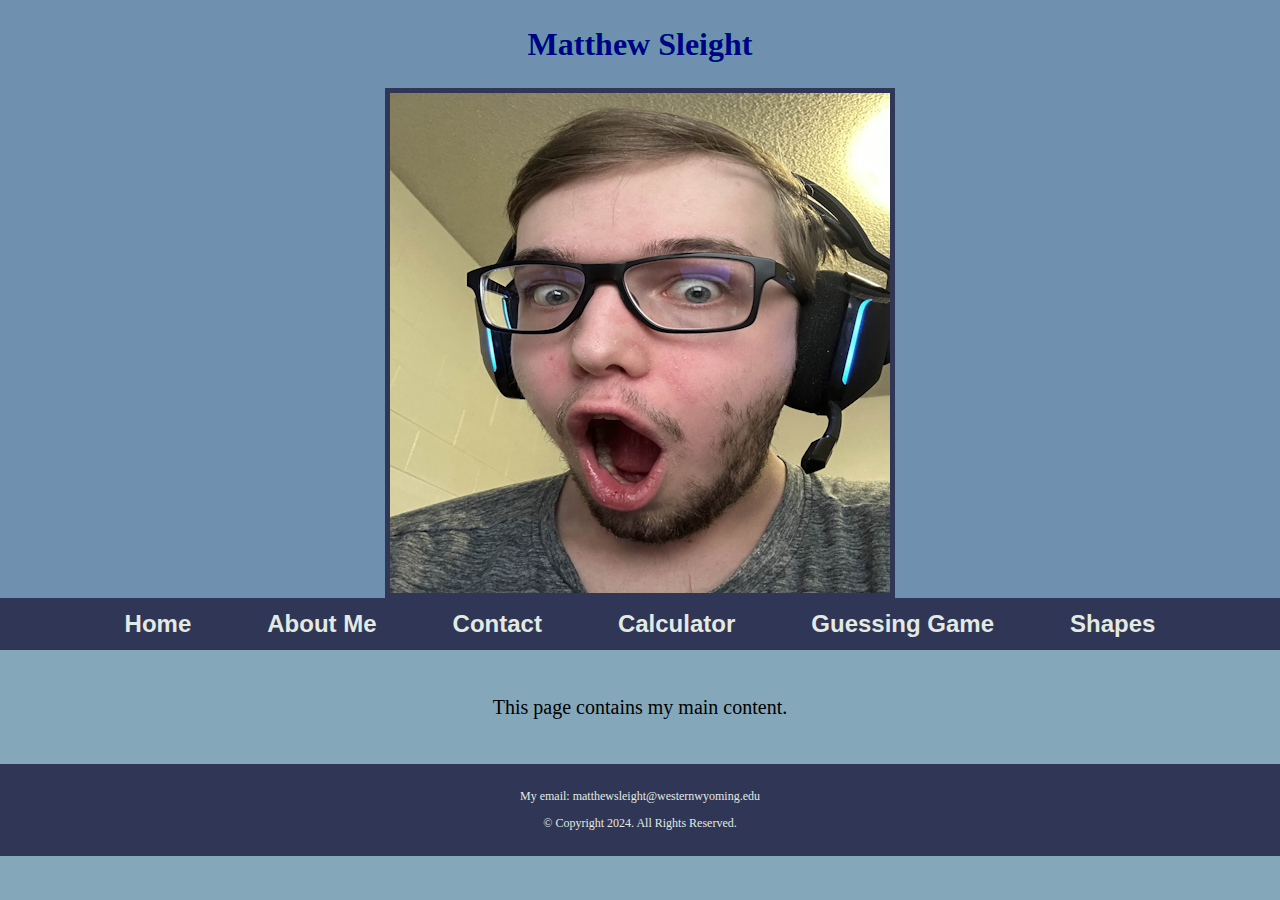
<file: myWebsite/index.html>
<!DOCTYPE html>

<!--
	Student Name: Matthew Sleight
	File Name: template.html
	Date: November 4, 2024
 -->

<html lang="en">
	<head>
		<title>Home Page</title>
		<meta charset="utf-8">
		<link rel="stylesheet" href="css/styles.css">
		<meta name="viewport" content="width=device-width, initial-scale=1.0">
		<link href="https://fonts.googleapis.com/css?family=Ultra&display=swap" rel="stylesheet">
	</head>

	<body>

		<!-- Use the header area for the website name or logo. The header contains static content. -->
		<header>
			<h1>Matthew Sleight</h1>
			<img src="./images/matthewimage.png" alt="Picture of Matthew Sleight" class="center" height="500" width="500">
		</header>

		<!-- Use the nav area to add hyperlinks to other pages within the website. It contains static content. -->
		<nav>
			<ul>
				<li><a href="index.html">Home</a></li>
				<li><a href="about.html">About Me</a></li>
				<li><a href="contact.html">Contact</a></li>
				<li><a href="calculator.html">Calculator</a></li>
				<li><a href="guessing.html">Guessing Game</a></li>
				<li><a href="shapes.html">Shapes</a></li>
			</ul>
		</nav>

		<!-- Use the main area to add the main content of the webpage -->
		<main>
			<p style="text-align: center;">This page contains my main content.</p>

		</main>

		<!-- Use the footer area to add static footer content, such as email and copyright info. -->
		<footer>
			<p>My email: 
				<a href="mailto:matthewsleight@westernwyoming.edu">matthewsleight@westernwyoming.edu</a>
			</p>
			<p>&copy; Copyright 2024. All Rights Reserved.</p>
		</footer>
	</body>
</html>
</file>
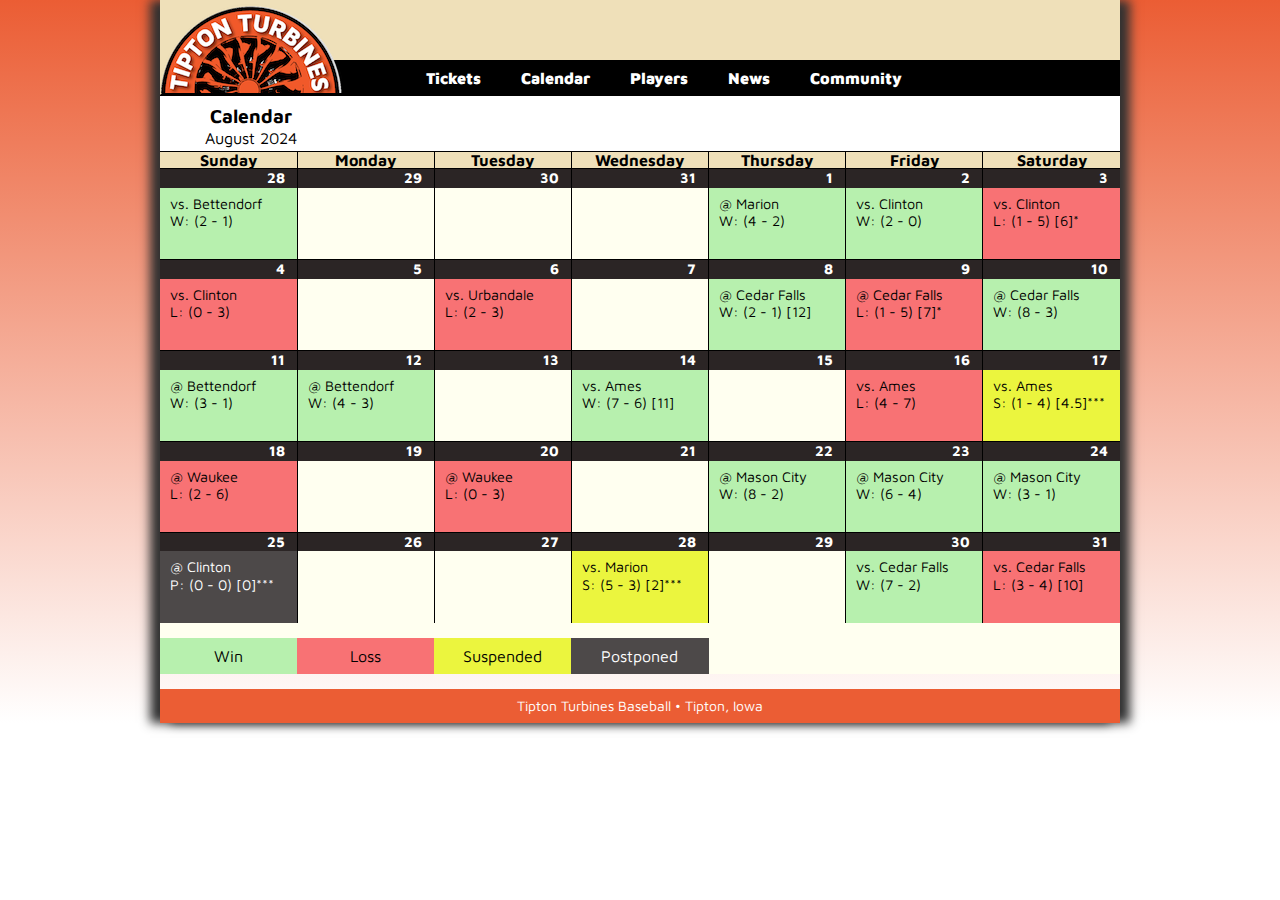
<file: m09/js03.html>
<!DOCTYPE html>
<!--
	Student Name: Matthew Sleight
	File Name: js03.html
	Date: October 21, 2024
-->
<html>
<head>
   <meta charset="utf-8" />
   <meta name="viewport" content="width=device-width,initial-scale=1.0">
   <title>Tipton Turbines - Calendar</title>
   <link rel="stylesheet" media="screen and (max-device-width: 999px)" href="tthand.css" />
   <link rel="stylesheet" media="screen and (min-device-width: 1000px)" href="turbines.css" />
   <link href="http://fonts.googleapis.com/css?family=Maven+Pro:400,700,900" rel="stylesheet" type="text/css">
   <script src="schedule.js" defer></script>
   <script src="js03.js" defer></script>
</head>

<body>
   <div id="container">
      <header>
         <h1>
            <img src="ttlogo.png" alt="Tipton Turbines" width="182" height="93" title="" />
         </h1>
      </header>
      <nav>
         <ul>
            <li><a href="#">Tickets</a></li>
            <li><a href="#">Calendar</a></li>
            <li><a href="#">Players</a></li>
            <li><a href="#">News</a></li>
            <li><a href="#">Community</a></li>
         </ul>
      </nav>
      <article>
         <h2>Calendar</h2>
         <table id="calendar">
            <caption>August 2024</caption>
            <thead>
               <tr>
                  <th></th>
                  <th></th>
                  <th></th>
                  <th></th>
                  <th></th>
                  <th></th>
                  <th></th>
               </tr>
            </thead>
            <tbody>
               <tr>
						<td id="2024-7-28"><h1>28</h1></td>
						<td id="2024-7-29"><h1>29</h1></td>
						<td id="2024-7-30"><h1>30</h1></td>
						<td id="2024-7-31"><h1>31</h1></td>
						<td id="2024-8-1"><h1>1</h1></td>
						<td id="2024-8-2"><h1>2</h1></td>
						<td id="2024-8-3"><h1>3</h1></td>
               </tr>
               <tr>
						<td id="2024-8-4"><h1>4</h1></td>
						<td id="2024-8-5"><h1>5</h1></td>
						<td id="2024-8-6"><h1>6</h1></td>
						<td id="2024-8-7"><h1>7</h1></td>
						<td id="2024-8-8"><h1>8</h1></td>
						<td id="2024-8-9"><h1>9</h1></td>
						<td id="2024-8-10"><h1>10</h1></td>
					</tr>
               <tr>
						<td id="2024-8-11"><h1>11</h1></td>
						<td id="2024-8-12"><h1>12</h1></td>
						<td id="2024-8-13"><h1>13</h1></td>
						<td id="2024-8-14"><h1>14</h1></td>
						<td id="2024-8-15"><h1>15</h1></td>
						<td id="2024-8-16"><h1>16</h1></td>
						<td id="2024-8-17"><h1>17</h1></td>
					</tr>
               <tr>
						<td id="2024-8-18"><h1>18</h1></td>
						<td id="2024-8-19"><h1>19</h1></td>
						<td id="2024-8-20"><h1>20</h1></td>
						<td id="2024-8-21"><h1>21</h1></td>
						<td id="2024-8-22"><h1>22</h1></td>
						<td id="2024-8-23"><h1>23</h1></td>
						<td id="2024-8-24"><h1>24</h1></td>
					</tr>
               <tr>
						<td id="2024-8-25"><h1>25</h1></td>
						<td id="2024-8-26"><h1>26</h1></td>
						<td id="2024-8-27"><h1>27</h1></td>
						<td id="2024-8-28"><h1>28</h1></td>
						<td id="2024-8-29"><h1>29</h1></td>
						<td id="2024-8-30"><h1>30</h1></td>
						<td id="2024-8-31"><h1>31</h1></td>
					</tr>
            </tbody>

				<tfoot>
					<tr>
						<td> Win </td>
						<td> Loss </td>
						<td> Suspended </td>
						<td> Postponed </td>
					</tr>
				</tfoot>
         </table>
      </article>
      <footer>
         <p>Tipton Turbines Baseball &bull; Tipton, Iowa</p>
      </footer>
   </div>
</body>
</html>
</file>
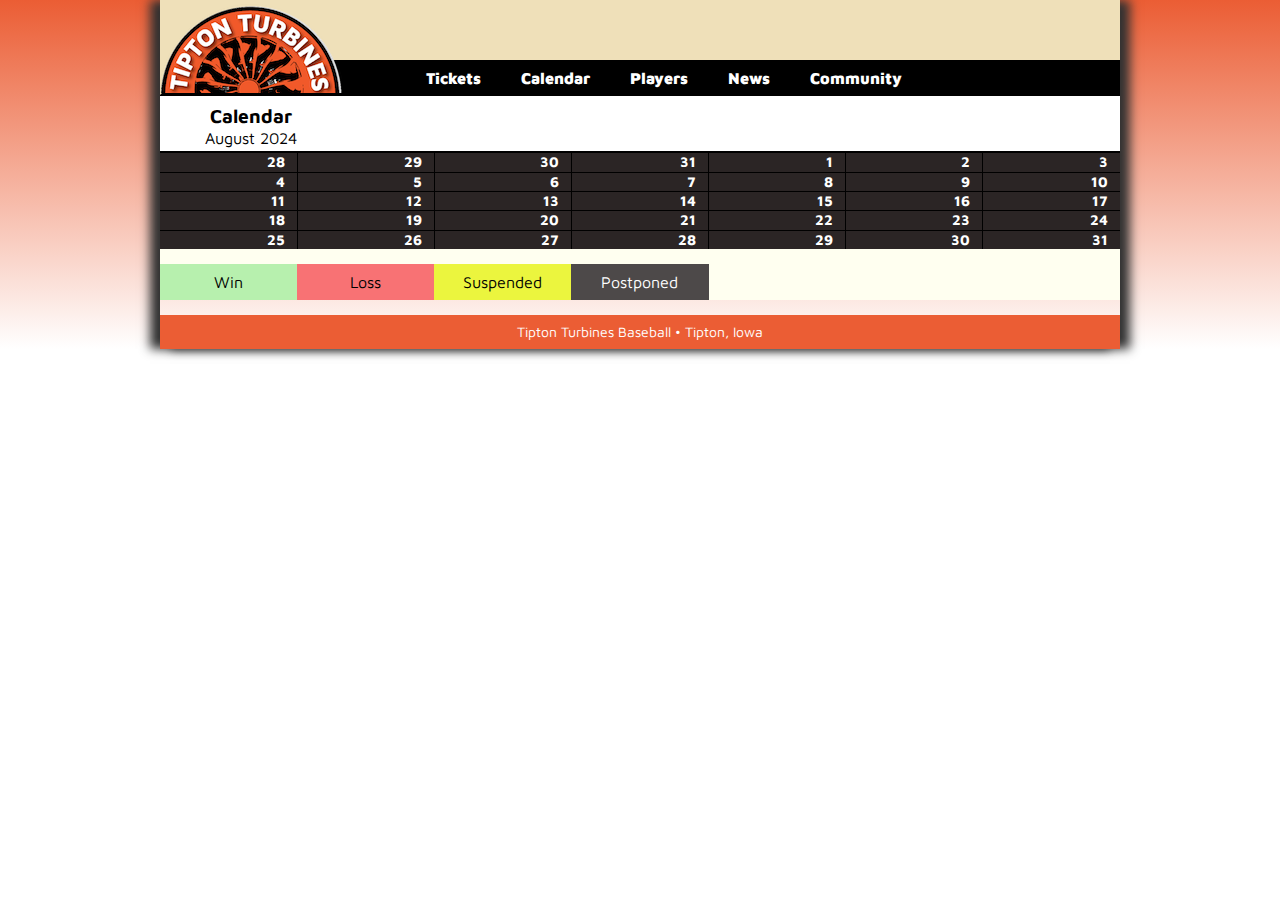
<file: m09/js03_txt.html>
<!DOCTYPE html>
<!--
	Student Name: Matthew Sleight
	File Name: js03_txt.html
	Date: October 21, 2024
-->
<html>
<head>
   <meta charset="utf-8" />
   <meta name="viewport" content="width=device-width,initial-scale=1.0">
   <title>Tipton Turbines - Calendar</title>
   <link rel="stylesheet" media="screen and (max-device-width: 999px)" href="tthand.css" />
   <link rel="stylesheet" media="screen and (min-device-width: 1000px)" href="turbines.css" />
   <link href="http://fonts.googleapis.com/css?family=Maven+Pro:400,700,900" rel="stylesheet" type="text/css">
</head>

<body>
   <div id="container">
      <header>
         <h1>
            <img src="ttlogo.png" alt="Tipton Turbines" width="182" height="93" title="" />
         </h1>
      </header>
      <nav>
         <ul>
            <li><a href="#">Tickets</a></li>
            <li><a href="#">Calendar</a></li>
            <li><a href="#">Players</a></li>
            <li><a href="#">News</a></li>
            <li><a href="#">Community</a></li>
         </ul>
      </nav>
      <article>
         <h2>Calendar</h2>
         <table id="calendar">
            <caption>August 2024</caption>
            <thead>
               <tr>
                  <th></th>
                  <th></th>
                  <th></th>
                  <th></th>
                  <th></th>
                  <th></th>
                  <th></th>
               </tr>
            </thead>
            <tbody>
               <tr>
						<td id="2024-7-28"><h1>28</h1></td>
						<td id="2024-7-29"><h1>29</h1></td>
						<td id="2024-7-30"><h1>30</h1></td>
						<td id="2024-7-31"><h1>31</h1></td>
						<td id="2024-8-1"><h1>1</h1></td>
						<td id="2024-8-2"><h1>2</h1></td>
						<td id="2024-8-3"><h1>3</h1></td>
               </tr>
               <tr>
						<td id="2024-8-4"><h1>4</h1></td>
						<td id="2024-8-5"><h1>5</h1></td>
						<td id="2024-8-6"><h1>6</h1></td>
						<td id="2024-8-7"><h1>7</h1></td>
						<td id="2024-8-8"><h1>8</h1></td>
						<td id="2024-8-9"><h1>9</h1></td>
						<td id="2024-8-10"><h1>10</h1></td>
					</tr>
               <tr>
						<td id="2024-8-11"><h1>11</h1></td>
						<td id="2024-8-12"><h1>12</h1></td>
						<td id="2024-8-13"><h1>13</h1></td>
						<td id="2024-8-14"><h1>14</h1></td>
						<td id="2024-8-15"><h1>15</h1></td>
						<td id="2024-8-16"><h1>16</h1></td>
						<td id="2024-8-17"><h1>17</h1></td>
					</tr>
               <tr>
						<td id="2024-8-18"><h1>18</h1></td>
						<td id="2024-8-19"><h1>19</h1></td>
						<td id="2024-8-20"><h1>20</h1></td>
						<td id="2024-8-21"><h1>21</h1></td>
						<td id="2024-8-22"><h1>22</h1></td>
						<td id="2024-8-23"><h1>23</h1></td>
						<td id="2024-8-24"><h1>24</h1></td>
					</tr>
               <tr>
						<td id="2024-8-25"><h1>25</h1></td>
						<td id="2024-8-26"><h1>26</h1></td>
						<td id="2024-8-27"><h1>27</h1></td>
						<td id="2024-8-28"><h1>28</h1></td>
						<td id="2024-8-29"><h1>29</h1></td>
						<td id="2024-8-30"><h1>30</h1></td>
						<td id="2024-8-31"><h1>31</h1></td>
					</tr>
            </tbody>

				<tfoot>
					<tr>
						<td> Win </td>
						<td> Loss </td>
						<td> Suspended </td>
						<td> Postponed </td>
					</tr>
				</tfoot>
         </table>
      </article>
      <footer>
         <p>Tipton Turbines Baseball &bull; Tipton, Iowa</p>
      </footer>
   </div>
</body>
</html>
</file>
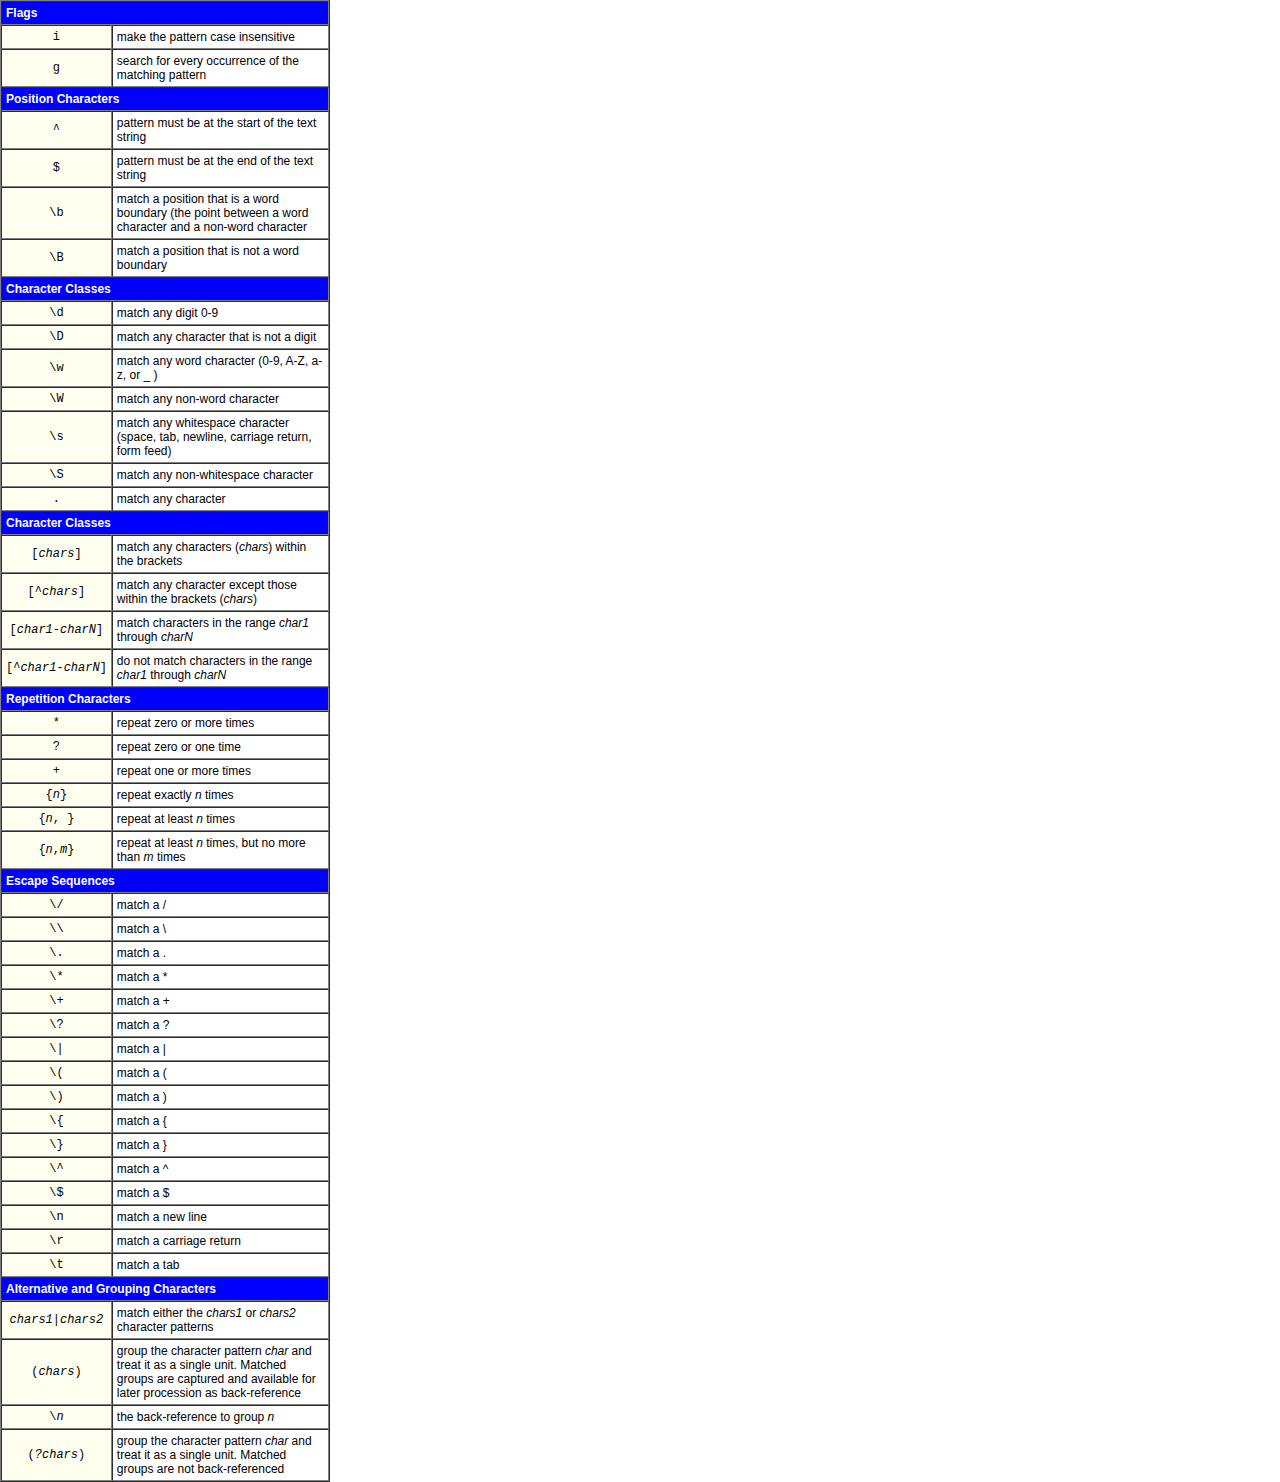
<file: m10/demo_regcodes.html>
<html>
<head>
<!-- 
   JavaScript 7th Edition
   Chapter 7


   Filename: demo_regcodes.html
-->
<title>Regular Expression Demo</title>
<style>
   body {margin:0px}
   table {width: 330px; font-family: Arial, Helvetica, sans-serif; color: black;
          font-size: 9pt}
   th {text-align: left; color: white; background-color: blue}
   .code {background-color: ivory; text-align: center; font-family: Courier New, monospace;
          color: black}
</style>
</head>

<body>
<table border="1" cellpadding="4" cellspacing="0">
<tr><th colspan="2">Flags</th></tr>
<tr><td class="code">i</td><td class="des">make the pattern case insensitive</td></tr>
<tr><td class="code">g</td><td class="des">search for every occurrence of the matching pattern</td></tr>

<tr><th colspan="2">Position Characters</th></tr>
<tr><td class="code">^</td><td class="des">pattern must be at the start of the text string</td></tr>
<tr><td class="code">$</td><td class="des">pattern must be at the end of the text string</td></tr>
<tr><td class="code">\b</td><td class="des">match a position that is a word boundary (the point between a word character and
a non-word character</td></tr>
<tr><td class="code">\B</td><td class="des">match a position that is not a word boundary</td></tr>

<tr><th colspan="2">Character Classes</th></tr>
<tr><td class="code">\d</td><td class="des">match any digit 0-9</td></tr>
<tr><td class="code">\D</td><td class="des">match any character that is not a digit</td></tr>
<tr><td class="code">\w</td><td class="des">match any word character (0-9, A-Z, a-z, or _ )</td></tr>
<tr><td class="code">\W</td><td class="des">match any non-word character</td></tr>
<tr><td class="code">\s</td><td class="des">match any whitespace character (space, tab, newline, carriage return, form feed)</td></tr>
<tr><td class="code">\S</td><td class="des">match any non-whitespace character</td></tr>
<tr><td class="code">.</td><td class="des">match any character</td></tr>
</td></tr>

<tr><th colspan="2">Character Classes</th></tr>
<tr><td class="code">[<i>chars</i>]</td><td class="des">match any characters (<i>chars</i>) within the brackets</td></tr>
<tr><td class="code">[^<i>chars</i>]</td><td class="des">match any character except those within the brackets (<i>chars</i>)
<tr><td class="code">[<i>char1</i>-<i>charN</i>]</td><td class="des">match characters in the range <i>char1</i> through <i>charN</i></td></tr>
<tr><td class="code" nowrap="nowrap">[^<i>char1</i>-<i>charN</i>]</td><td class="des">do not match characters in the range <i>char1</i> through <i>charN</i></td></tr>

<tr><th colspan="2">Repetition Characters</th></tr>
<tr><td class="code">*</td><td class="des">repeat zero or more times</td></tr>
<tr><td class="code">?</td><td class="des">repeat zero or one time</td></tr>
<tr><td class="code">+</td><td class="des">repeat one or more times</td></tr>
<tr><td class="code">{<i>n</i>}</td><td class="des">repeat exactly <i>n</i> times</td></tr>
<tr><td class="code">{<i>n</i>, }</td><td class="des">repeat at least <i>n</i> times</td></tr>
<tr><td class="code">{<i>n</i>,<i>m</i>}</td><td class="des">repeat at least <i>n</i> times, but no more than <i>m</i> times</td></tr>

<tr><th colspan="2">Escape Sequences</th></tr>
<tr><td class="code">\/</td><td class="des">match a /</td></tr>
<tr><td class="code">\\</td><td class="des">match a \</td></tr>
<tr><td class="code">\.</td><td class="des">match a .</td></tr>
<tr><td class="code">\*</td><td class="des">match a *</td></tr>
<tr><td class="code">\+</td><td class="des">match a +</td></tr>
<tr><td class="code">\?</td><td class="des">match a ?</td></tr>
<tr><td class="code">\|</td><td class="des">match a |</td></tr>
<tr><td class="code">\(</td><td class="des">match a (</td></tr>
<tr><td class="code">\)</td><td class="des">match a )</td></tr>
<tr><td class="code">\{</td><td class="des">match a {</td></tr>
<tr><td class="code">\}</td><td class="des">match a }</td></tr>
<tr><td class="code">\^</td><td class="des">match a ^</td></tr>
<tr><td class="code">\$</td><td class="des">match a $</td></tr>
<tr><td class="code">\n</td><td class="des">match a new line</td></tr>
<tr><td class="code">\r</td><td class="des">match a carriage return</td></tr>
<tr><td class="code">\t</td><td class="des">match a tab</td></tr>

<tr><th colspan="2">Alternative and Grouping Characters</th></tr>
<tr><td class="code"><i>chars1</i>|<i>chars2</i></td><td class="des">match either the <i>chars1</i> or <i>chars2</i> character patterns</td></tr>
<tr><td class="code">(<i>chars</i>)</td><td class="des">group the character pattern <i>char</i> and treat it as a single unit. Matched groups are captured and available for later procession as back-reference</td></tr>
<tr><td class="code">\<i>n</i></td><td class="des">the back-reference to group <i>n</i></td></tr>
<tr><td class="code">(<i>?chars</i>)</td><td class="des">group the character pattern <i>char</i> and treat it as a single unit. Matched groups are not back-referenced</td></tr>
</table>
</body>
</html>
</file>
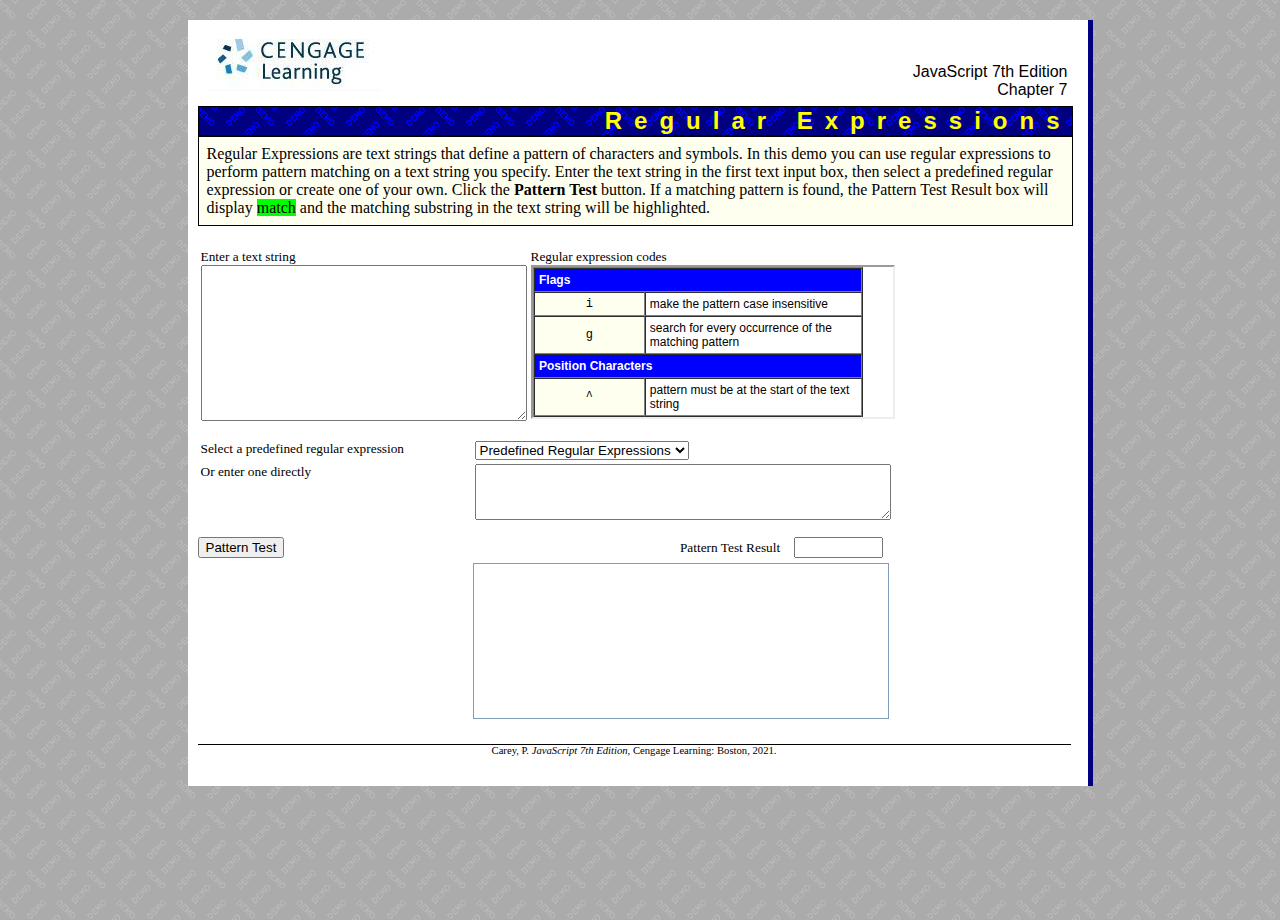
<file: m10/demo_regexp.html>
<!DOCTYPE html>
<html>
<head>
<!-- 
   JavaScript 7th Edition
   Chapter 7


   Filename: demo_regexp.html
-->
<title>Regular Expression Demo</title>
<style type="text/css">

/* use for all demo pages */
   html       {height: 100%}
   body       {background-color: white; background-image: url(demo2.gif); margin: 0px; 
               width: 100%; height: 100%; margin-top: 20px;}
   #demo_page {background-color: white; 
               border-right: 5px solid rgb(0,0,128);
               width: 900px; padding-bottom: 15px; height: 100%;
               min-height: 100%; 
			   position: relative;
			   margin: 0px auto;
			   height: 100%;}
			   
   * html #demo_page {height: 100%}

   #demo_intro {width: 100%; position: relative; margin: 0px 10px}
   #demo_intro table {margin: 0px; padding: 0px; border: 0px; width: 97%}
   #demo_intro table td {vertical-align: bottom; padding-bottom: 5px}
   #h2heading {color:yellow; background-image: url(demo.gif); letter-spacing: 0.5em; 
               font-family: Arial, Helvetica, sans-serif; width: 97%; 
               font-size: 1.5em; margin: 0px; text-align: right; 
               border: 1px solid black}

   #para      {font-size: 1em; border: 1px solid black; width: 97%;
               background-color: ivory}
   #para p    {margin: 8px}

   #demo_container {position: relative; top: 10px; left: 0px; width: 100%;
                    margin: 0px 10px}
   #demo_footer {text-align: center; font-size: 8pt; border-top: 1px solid black; 
                 margin: 25px 10px; width: 97%; clear: left; position: relative;
                 top: 10px; left: 0px}
   span.btitle {font-style: italic}

/* styles specific to this demo */

   table {margin-top: 10px; font-size: 10pt; margin-bottom: 10px}
   td {vertical-align: top}
   .tdlab {width: 270px}

   #pbutton {width: 275px; float: left}
   #pretest {width: 410px; float: left; font-size: 10pt; margin-bottom: 5px; text-align: right}
   #matches {width: 410px; height: 150px; overflow:auto; font-size: 10pt; font-family: Courier New, monospace;
             border: 1px solid rgb(127,157,185); padding: 2px; margin-top: 3px; margin-left: 275px; clear: left}
   span.rmatch {background-color:red; color: white}
   #sample {width: 320px; height: 150px}

   #regcodes {width: 360px; height: 150px}
   #regtxt {width: 410px; height: 50px; font-family: Courier New, monospace; font-size: 9pt}
   #retest {margin-left: 10px}
   .goodmatch {color:black; background-color: rgb(0,255,0)}
   .badmatch {color: white; background-color: red}

</style>

<script type="text/javascript">

function checkIt() {
reform=document.rform;
teststring = reform.sample.value;
eval("re="+reform.regtxt.value);
outmatch="";
foundMatch = re.exec(teststring);
if (foundMatch) {
   reform.retest.value="match";
   reform.retest.className="goodmatch";
   if (re.global) {
     start = new Array();
     stop = new Array();
     i=0;
     while(foundMatch) {
        start[i]=foundMatch.index;
        stop[i]=start[i]+foundMatch[0].length-1;
        i++;
        foundMatch = re.exec(teststring);
     }
     for (i=0; i<teststring.length;i++) {
        if (matchval(i,start)) outmatch+="<span class='rmatch'>";
       outmatch+=teststring.charAt(i);
        if (matchval(i,stop)) outmatch+="</span>"; 
     }
   } else {
      for (i=0; i<teststring.length;i++) {
        if (i==foundMatch.index) outmatch+="<span class='rmatch'>";
        outmatch+=teststring.charAt(i);
        if (i==foundMatch.index+foundMatch[0].length-1) outmatch+="</span>";
      }
   }
} else {
   reform.retest.value="no match";
   reform.retest.className="badmatch";
   outmatch=teststring;
}
   document.getElementById("matches").innerHTML=outmatch;
}

function matchval(x, xArray) {
   for (k=0;k<xArray.length;k++) {
      if (xArray[k]==x) return true;
   }
   return false;
}

function transfercode() {
   i=document.rform.regsamp.selectedIndex;
   document.rform.regtxt.value=document.rform.regsamp.options[i].value;
}

function resetresult() {
   document.getElementById("matches").innerHTML="";
   document.rform.retest.value="";
   document.rform.retest.className="";
}

function handleError() {
   alert("ERROR. You may have entered an improper regular expression");
   return true;
}

window.onerror=handleError;

</script>

</head>

<body>
<form id="rform" name="rform">
<div id="demo_page">

<div id="demo_intro">
   <table>
   <tr><td style="width: 40%"><img src="cengage.jpg" alt="Course Technology Cengage Learning" /></td>
       <td style="width: 60%; text-align:right; font-family: Arial, Helvetica, sans-serif; font-size: 1.2em">
          JavaScript 7th Edition<br />Chapter 7
   </td></tr>
   </table>

   <h2 id="h2heading">Regular Expressions </h2>
   <div id="para">
   <p>Regular Expressions are text strings that define a pattern of characters and symbols.
In this demo you can use regular expressions to perform pattern matching on a text string you specify.
Enter the text string in the first text input box, then select a predefined regular expression or 
create one of your own. Click the <b>Pattern Test</b> button. If a matching pattern is found,
the Pattern Test Result box will display <span class="goodmatch">match</span> and the matching 
substring in the text string will be highlighted.
   </p>
   </div>
</div>

<div id="demo_container">
<table><tr>
<td>
Enter a text string<br />
<textarea id="sample" name="sample"></textarea>
</td><td>
Regular expression codes<br />
<iframe src="demo_regcodes.html" id="regcodes" tabindex="-1"></iframe>
</td></table>

<table><tr>
<td class="tdlab">Select a predefined regular expression</td>
<td><select id="regsamp" name="regsamp" onchange="transfercode()">
      <option value="">Predefined Regular Expressions</option>
      <option value="/^\d{5}$/">5-digit zip code</option>
      <option value="/^\d{5}-\d{4}$/">9-digit zip code</option>
      <option value="/^\d{5}(-\d{4})?$/">zip code (either style)</option>
      <option value="/^\d{3}[\s.\-]?\d{4}$/">phone number (no area code)</option>
      <option value="/^(\(\d{3}\)\s*)?\d{3}[\s-]?\d{4}$/">phone number + area code</option>
      <option value="/^(0?[1-9]|1[0-2])\/(0?[1-9]|[1-2][0-9]|3[01])\/(19|20)\d{2}$/">date (mm/dd/yyyy)</option>
      <option value="/^(0?[1-9]|1[0-2])\/(0?[1-9]|[1-2][0-9]|3[01])\/\d{2}$/">date (mm/dd/yy)</option>
      <option value="/^(19|20)\d{2}-(0?[1-9]|1[0-2])-(0?[1-9]|[1-2][0-9]|3[01])$/">date (yyyy-mm-dd)</option>
      <option value="/^(19|20)\d{2}-(Jan|Feb|Mar|Apr|May|Jun|Jul|Aug|Sep|Oct|Nov|Dec)-(0?[1-9]|[1-2][0-9]|3[01])$/">date (yyyy-Mon-dd)</option>
      <option value="/^(Jan|Feb|Mar|Apr|May|Jun|Jul|Aug|Sep|Oct|Nov|Dec)\s([1-9]|[1-2][0-9]|3[01]),\s?(19|20)\d{2}$/">date (Mon dd, yyyy)</option>
      <option value="/^([1-9]|1[0-2]):[0-5][0-9]\s?(a|p)\.?m\.?$/">12-hour time (hh:mm am/pm)</option>
      <option value="/^([1-9]|1[0-2]):[0-5][0-9]:[0-5][0-9]\s?(a|p)\.?m\.?$/">12-hour time (hh:mm:ss am/pm)</option>
      <option value="/^([1-9]|1[0-9]|2[0-3]):[0-5][0-9]$/">24-hour time (hh:mm)</option>
      <option value="/^([1-9]|1[0-9]|2[0-3]):[0-5][0-9]:[0-5][0-9]$/">24-hour time (hh:mm:ss)</option>
      <option value="/^\w[-._\w]*\w@\w[-._\w]*\w\.\w{2,8}$/">e-mail address</option>
      <option value="/^(ftp|file|https?):\/\/([-\w\.]+)+(:\d+)?(\/([\w\/_\.]*(\?\S+)?)?)?$/">URL</option>
      <option value="/^\$?\d+\.\d{2}$/">Currency value (d.dd or $d.dd)</option>
      <option value="/^(1[0-1]\d|\d{1,2})$/">Age (from 0 to 119)</option>
      <option value="/^4\d{14,15}$/">Visa card</option>
      <option value="/^5[1-5]\d{14}$/">MasterCard</option>
      <option value="/^3[47]\d{13}$/">American Express card</option>
      <option value="/^(30[0-5]|360|380)\d{11}$/">Diners Club card</option>
      <option value="/^6011\d{12}$/">Discover card</option>
   </select>
</td></tr><tr>
<td class="tdlab">Or enter one directly</td>
<td><textarea id="regtxt" name="regtxt" onchange="resetresult()" /></textarea></td>
</tr></table>
<div id="pbutton">
   <input type="button" id="checkb" name="checkb" value="Pattern Test" onclick="checkIt()" />
</div>
<div id="pretest">
   Pattern Test Result <input id="retest" name="retest" size="8" />
</div>
<div id="matches">
</div>
</div>

<div id="demo_footer">
  Carey, P.
  <span class="btitle">JavaScript 7th Edition</span>,
  Cengage Learning: Boston, 2021.
</div>

</div>
</form>
</body>
</html>
</file>
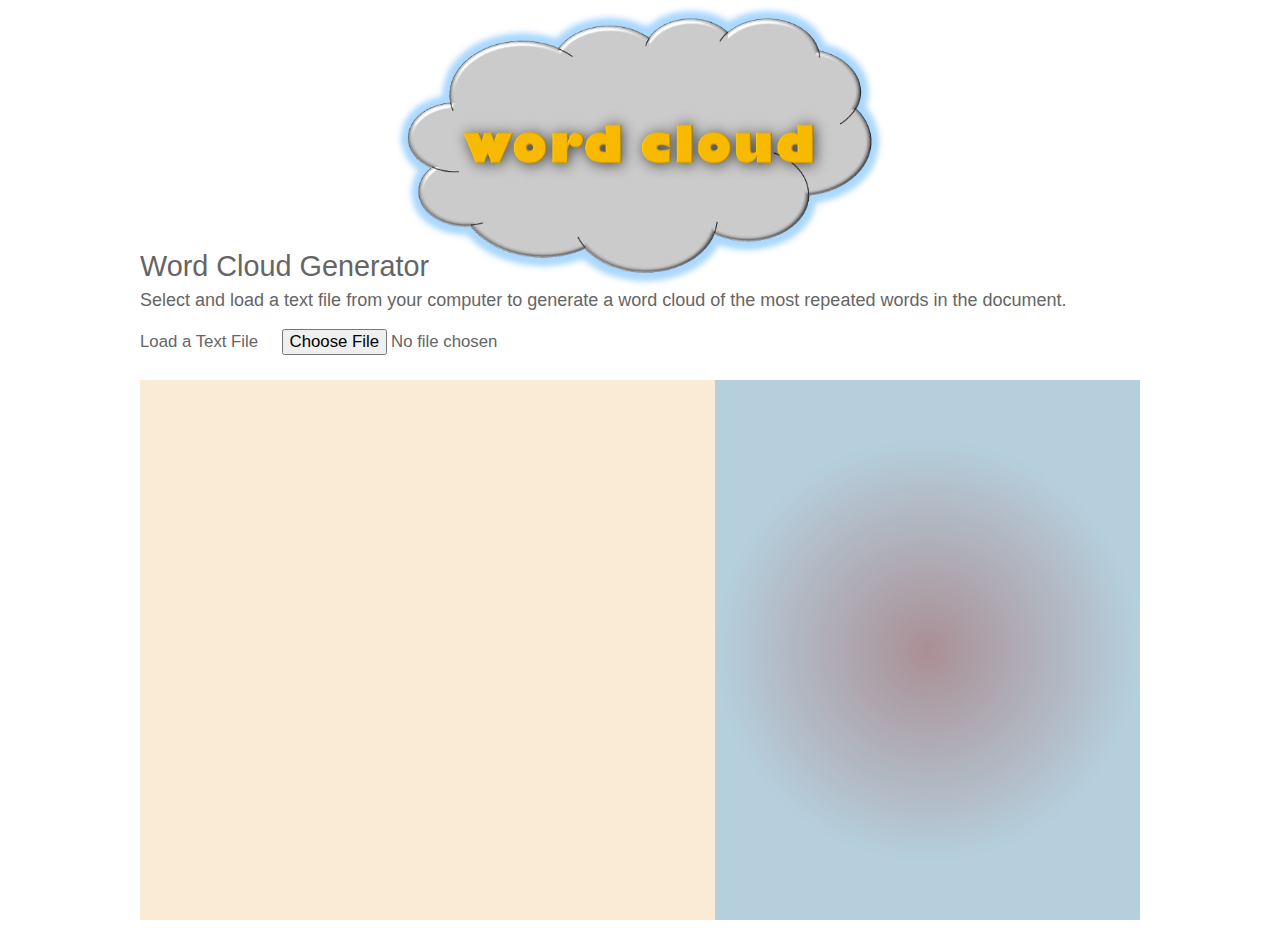
<file: m10/js07.html>
<!DOCTYPE html>
<html>
<head>
   <!--
      JavaScript 7th Edition
      Chapter 7
      Chapter Case

      Author: Matthew Sleight
      Date: October 28, 2024

      Filename: js07.html
   -->
   <meta charset="utf-8" />
   <meta name="viewport" content="width=device-width,initial-scale=1.0">
   <title>Chapter 7 Case Problem: Word Cloud</title>
   <link rel="stylesheet" href="styles.css" />
   <script src=".\js07.js" defer></script>
</head>

<body>
   <header>
      <img src="wordcloud.png" alt="wordcloud" />
   </header>
   
   <article id="wc_intro">
      <h1>Word Cloud Generator</h1>
      <p>Select and load a text file from your computer to generate a word
         cloud of the most repeated words in the document.</p>
      <label for="getFile">Load a Text File</label>
      <input id="getFile" type="file" />
   </article>
   
   <div id="wc_output">
      <article id="wc_document"></article> 
      <aside id="wc_cloud"></aside>      
   </div>
   
</body>
</html>
</file>
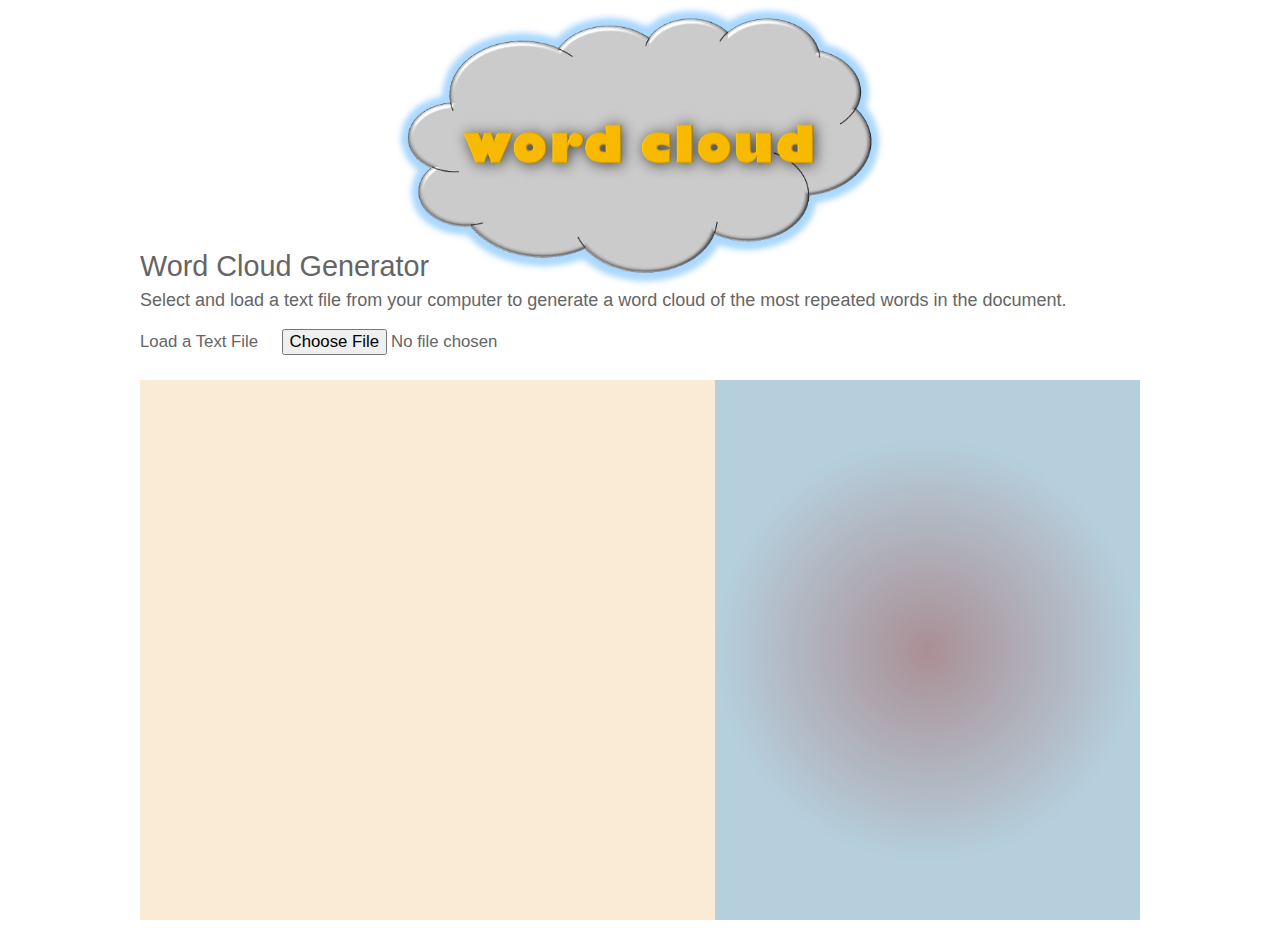
<file: m10/js07_txt.html>
<!DOCTYPE html>
<html>
<head>
   <!--
      JavaScript 7th Edition
      Chapter 7
      Chapter Case

      Author: Matthew Sleight
      Date: October 28, 2024

      Filename: js07.html
   -->
   <meta charset="utf-8" />
   <meta name="viewport" content="width=device-width,initial-scale=1.0">
   <title>Chapter 7 Case Problem: Word Cloud</title>
   <link rel="stylesheet" href="styles.css" />
</head>

<body>
   <header>
      <img src="wordcloud.png" alt="wordcloud" />
   </header>
   
   <article id="wc_intro">
      <h1>Word Cloud Generator</h1>
      <p>Select and load a text file from your computer to generate a word
         cloud of the most repeated words in the document.</p>
      <label for="getFile">Load a Text File</label>
      <input id="getFile" type="file" />
   </article>
   
   <div id="wc_output">
      <article id="wc_document"></article> 
      <aside id="wc_cloud"></aside>      
   </div>


</body>
</html>
</file>
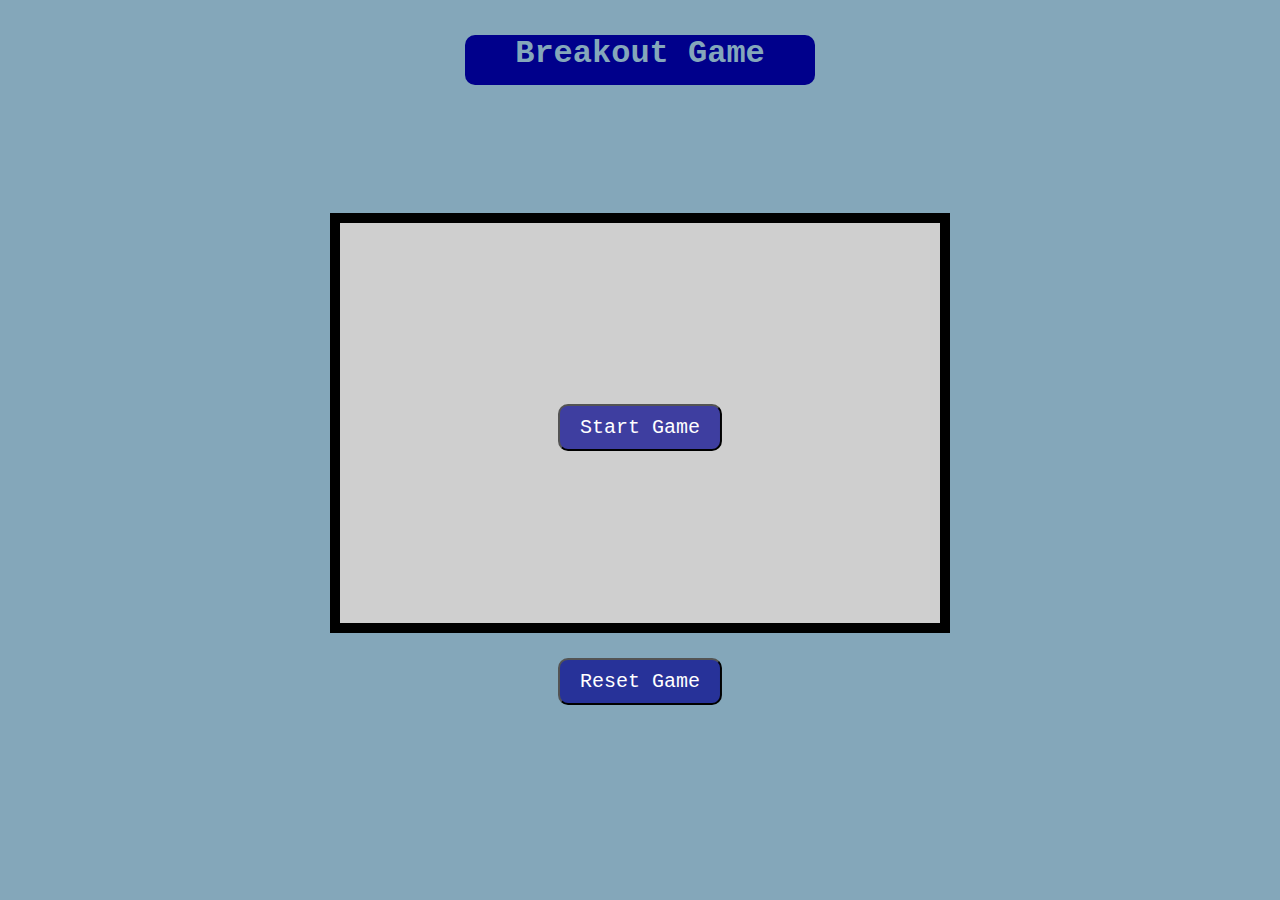
<file: m13/breakout.html>
<!DOCTYPE html>

<!--
	Student Name: Matthew Sleight
	File Name: breakout.html
	Date: December 8, 2024
 -->


<html lang="en-US">

  <head>
    <meta charset="utf-8" />
    <title>Breakout Game</title>
    <link href="breakout.css" rel="stylesheet" type="text/css">
  </head>

  <body>

    <header>
      <h1>
        <p style="margin-top: 10%; font-family: 'Courier New', Courier, monospace;">Breakout Game</p>
      </h1>
    </header>

    <div id="startContainer">
      <canvas id="myCanvas" width="600" height="400"></canvas>
      <button id="runButton">Start Game</button>
      <button id="resetButton">Reset Game</button>
    </div>

    <script src="breakout.js"></script>
  </body>
</html>
</file>
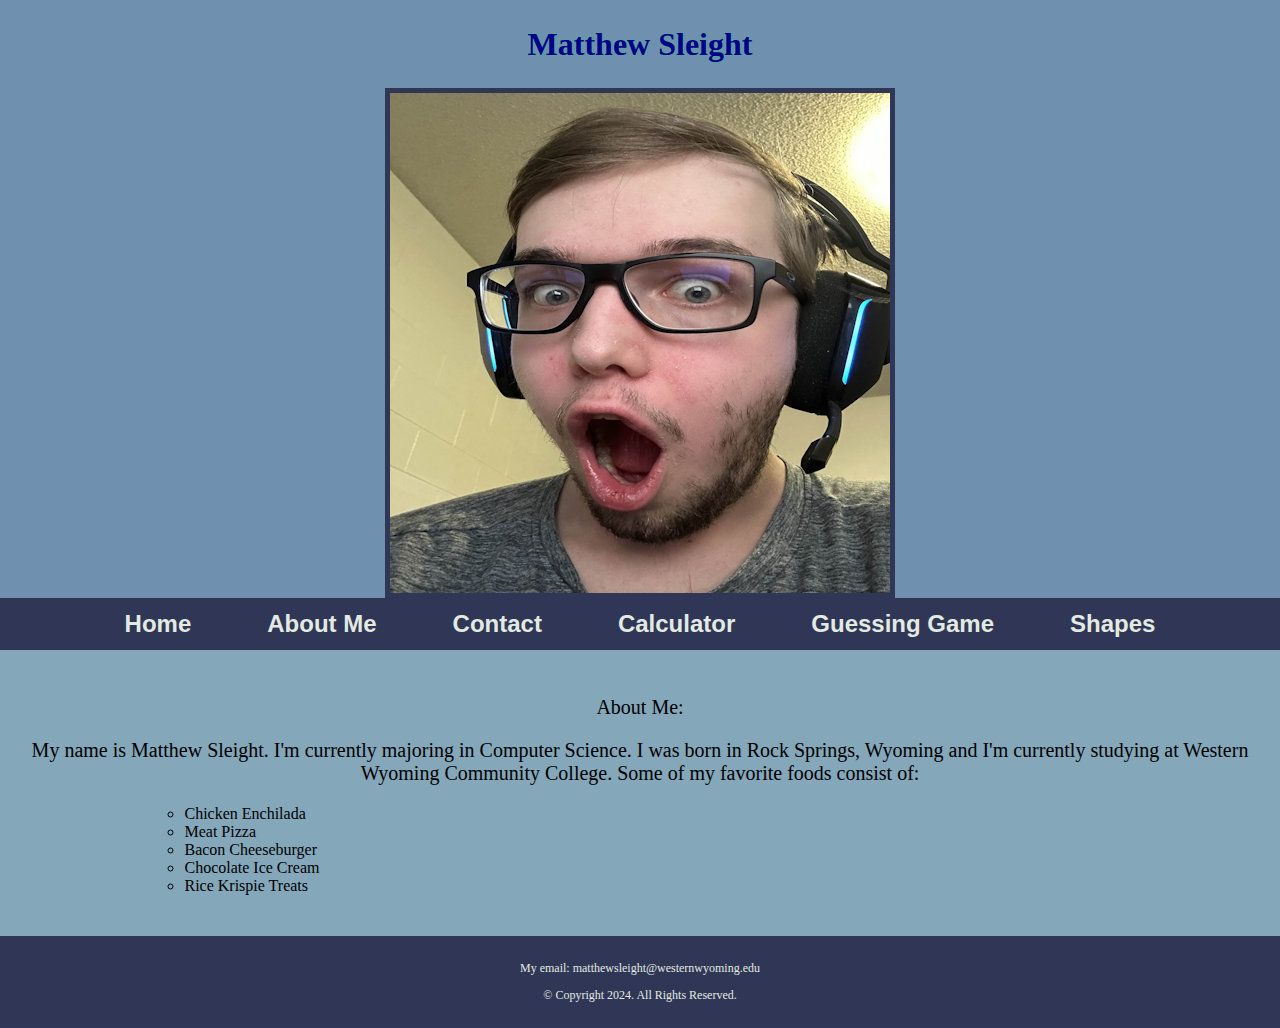
<file: myWebsite/about.html>
<!DOCTYPE html>

<!--
	Student Name: Matthew Sleight
	File Name: template.html
	Date: November 4, 2024
 -->

<html lang="en">
	<head>
		<title>About Me</title>
		<meta charset="utf-8">
		<link rel="stylesheet" href="css/styles.css">
		<meta name="viewport" content="width=device-width, initial-scale=1.0">
		<link href="https://fonts.googleapis.com/css?family=Ultra&display=swap" rel="stylesheet">
	</head>

	<body>

		<!-- Use the header area for the website name or logo. The header contains static content. -->
		<header>
			<h1>Matthew Sleight</h1>
			<img src="./images/matthewimage.png" alt="Picture of Matthew Sleight" class="center" height="500" width="500">
		</header>

		<!-- Use the nav area to add hyperlinks to other pages within the website. It contains static content. -->
		<nav>
			<ul>
				<li><a href="index.html">Home</a></li>
				<li><a href="about.html">About Me</a></li>
				<li><a href="contact.html">Contact</a></li>
				<li><a href="calculator.html">Calculator</a></li>
				<li><a href="guessing.html">Guessing Game</a></li>
				<li><a href="shapes.html">Shapes</a></li>
			</ul>
		</nav>

		<!-- Use the main area to add the main content of the webpage -->
		<main>
			<p style="text-align: center;">About Me:</p>

			<div id="main">
				<p style="text-align: center;">My name is Matthew Sleight. I'm currently majoring in Computer Science.
				   I was born in Rock Springs, Wyoming and I'm currently studying at Western
				   Wyoming Community College. Some of my favorite foods consist of:</p>

				<ol>
					<ul>
						<li>Chicken Enchilada</li>
						<li>Meat Pizza</li>
						<li>Bacon Cheeseburger</li>
						<li>Chocolate Ice Cream</li>
						<li>Rice Krispie Treats</li>
					</ul>
				</ol>
			</div>

		</main>

		<!-- Use the footer area to add static footer content, such as email and copyright info. -->
		<footer>
			<p>My email: 
				<a href="mailto:matthewsleight@westernwyoming.edu">matthewsleight@westernwyoming.edu</a>
			</p>
			<p>&copy; Copyright 2024. All Rights Reserved.</p>
		</footer>
	</body>
</html>
</file>
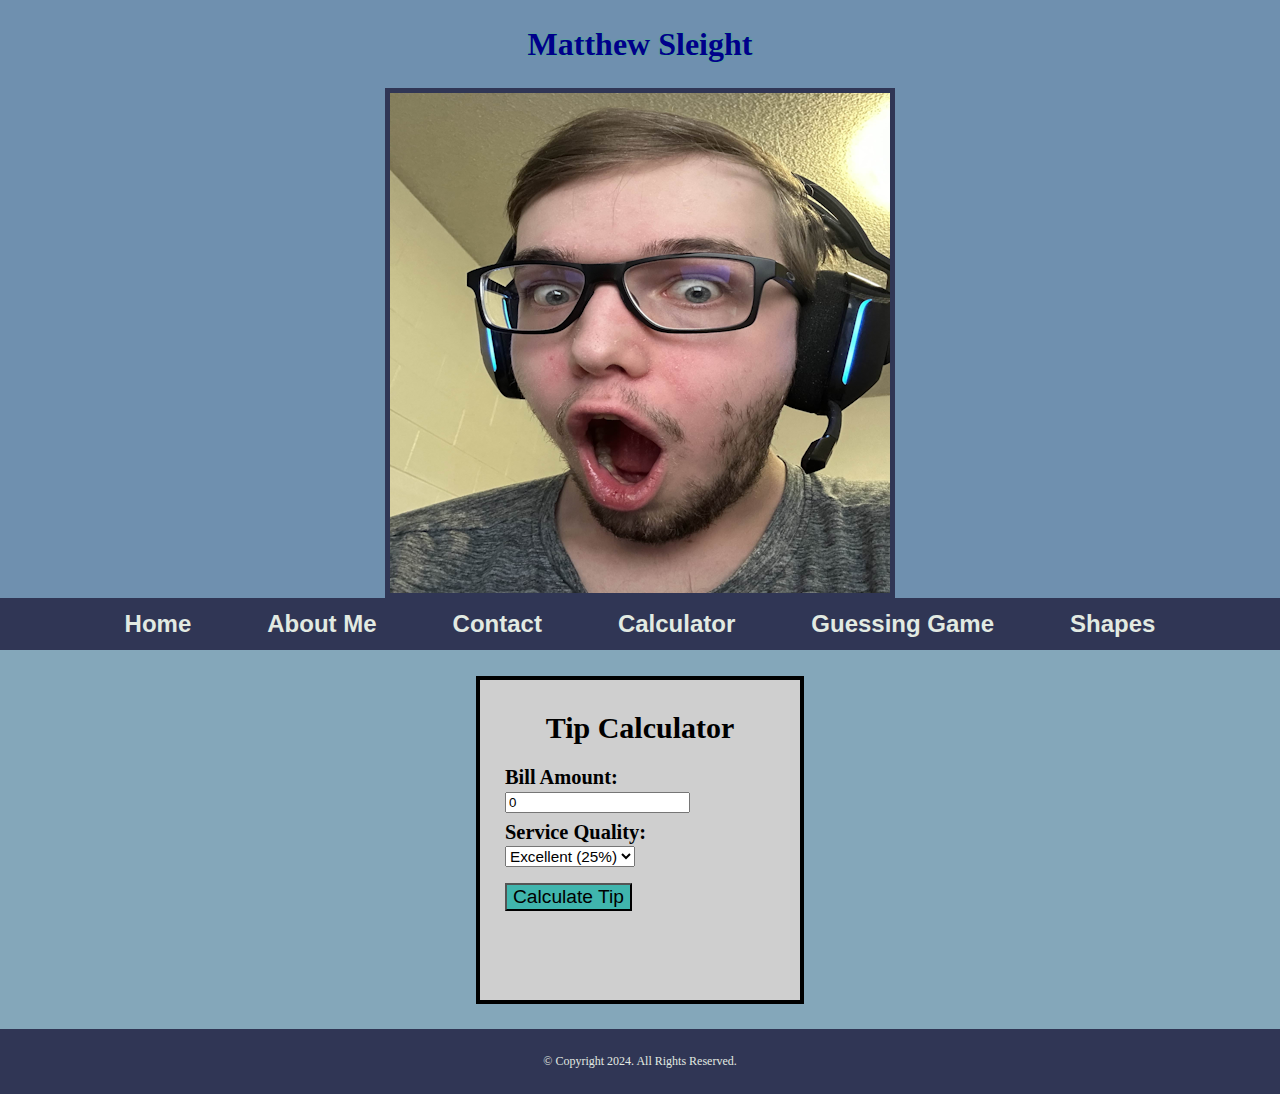
<file: myWebsite/calculator.html>
<!DOCTYPE html>

<!--
	Student Name: Matthew Sleight
	File Name: template.html
	Date: November 4, 2024
 -->

<html lang="en">
	<head>
		<title>Template</title>
		<meta charset="utf-8">
		<link rel="stylesheet" href="css/styles.css">
		<meta name="viewport" content="width=device-width, initial-scale=1.0">
		<link href="https://fonts.googleapis.com/css?family=Ultra&display=swap" rel="stylesheet">
		<script src=".\calculatorMath\calculatorMath.js"></script>
	</head>

	<body>

		<!-- Use the header area for the website name or logo. The header contains static content. -->
		<header>
			<h1>Matthew Sleight</h1>
			<img src="./images/matthewimage.png" alt="Picture of Matthew Sleight" class="center" height="500" width="500">
		</header>

		<!-- Use the nav area to add hyperlinks to other pages within the website. It contains static content. -->
		<nav>
			<ul>
				<li><a href="index.html">Home</a></li>
				<li><a href="about.html">About Me</a></li>
				<li><a href="contact.html">Contact</a></li>
				<li><a href="calculator.html">Calculator</a></li>
				<li><a href="guessing.html">Guessing Game</a></li>
				<li><a href="shapes.html">Shapes</a></li>
			</ul>
		</nav>

		<!-- Use the main area to add the main content of the webpage -->
		<main>
			<h2>
				<p style="margin: 7%; text-align: center;">Tip Calculator</p>
				<p style="font-size: 85%; margin: 5%;">
					Bill Amount:
					<input type="number" id="billAmount" value="0" step="1.00" style="margin-bottom: 3%;">
					<br>
					Service Quality:
					<select name="tip" id="tipPercentage" style="font-size: 75%;">
						<option value=.25>Excellent (25%)</option>
						<option value=.20>Good (20%)</option>
						<option value=.15>Fair (15%)</option>
						<option value=.10>Poor (10%)</option>
					</select>
				</p>
				<input type="button" id="submitResponse" value="Calculate Tip" onclick="calculator()" style="margin-left: 5%; margin-bottom: 5%; font-size: 80%; background-color: #40B5AD">
				<div id="result"></div>
			</h2>
		</main>

		<!-- Use the footer area to add static footer content, such as email and copyright info. -->
		<footer>
			<p>&copy; Copyright 2024. All Rights Reserved.</p>
		</footer>
	</body>
</html>
</file>
<file: m09/tthand.css>
/*  Tipton Turbines
    Mobile style sheet

    Filename: tthand.css
*/

/* apply a natural box layout model to all elements */
* {
   -moz-box-sizing: border-box;
   -webkit-box-sizing: border-box;
   box-sizing: border-box;
}

/* reset rules */
html, body, div, span, applet, object, iframe,
h1, h2, h3, h4, h5, h6, p, blockquote, pre,
a, abbr, acronym, address, big, cite, code,
del, dfn, em, img, ins, kbd, q, s, samp,
small, strike, strong, sub, sup, tt, var,
b, u, i, center,
dl, dt, dd, ol, ul, li,
fieldset, form, label, legend,
table, caption, tbody, tfoot, thead, tr, th, td,
article, aside, canvas, details, embed, 
figure, figcaption, footer, header, hgroup, 
menu, nav, output, ruby, section, summary,
time, mark, audio, video {
   margin: 0;
   padding: 0;
   border: 0;
   font-size: 100%;
   font: inherit;
   vertical-align: baseline;
}

/* HTML5 display-role reset for older browsers */
article, aside, details, figcaption, figure, 
footer, header, hgroup, menu, nav, section {
   display: block;
}

body {
   line-height: 1;
   background: -webkit-linear-gradient(rgb(235,93,52), white) no-repeat;
   background: -moz-linear-gradient(rgb(235,93,52), white) no-repeat;
   background: linear-gradient(rgb(235,93,52), white) no-repeat;
   margin: 0 auto;
   font-family: "Maven Pro", arial, helvetica, sans-serif;
   font-weight: 400;
   position: relative;
}

ol, ul {
   list-style: none;
}

blockquote, q {
   quotes: none;
}

blockquote:before, blockquote:after,
q:before, q:after {
   content: '';
   content: none;
}

table {
   border-collapse: collapse;
   border-spacing: 0;
}

a:link, a:visited {
   text-decoration: none;
   color: inherit;
}

a:hover {
   text-decoration: none;
   color: inherit;
}

a:active {
   text-decoration: none;
   color: inherit;
}

/* page header */
header {
   font-size: 48px;
   background-color: #EFE0B9;
}

header img {
   display: block;
   margin: 0 auto;
}

/* navigation */
nav {
   font-size: 16px;
   font-weight: 900;
   width: 100%;
   color: white;
   background: black;
}

nav ul {
   text-align: center;
}

nav ul li {
   display: inline-block;
   padding: 8px 15px;
   margin: 0 3px;
   z-index: 2;
}

nav ul li:hover {
   background: white;
   color: rgb(235,93,52);
}

/* main content */
article {
   background: white;
   border-top: 1px solid black;
}

article h2 {
   font-size: 1.2em;
   font-weight: 700;
   text-align: center;
   padding: 10px 5px 0;
   background-color: #EFE0B9;
}

article p {
   margin-bottom: 6px;
   line-height: 1.2em;
}

article table {
   width: 100%;
   text-align: center;
}

article table caption {
   padding: 5px;
   background-color: #EFE0B9;
}

article tr td:first-child, article tr td:last-child {
   background: #DDDDDD;
}

article td {
   border-top: 1px solid black;
   border-bottom: 1px solid black;
   border-collapse: collapse;
   padding: 5px;
}

article td {
   float: left;
   clear: left;
   width: 100%;
}

article th {
   display: none;
}


article td {
	background-color: ivory;
}

article td h1 {
	font-weight: bold;
	font-size: 0.9em;
	text-align: right;
	margin: 0;
	padding: 2px 2px 2px 0;
	background-color: rgba(43,37,37,1.00);
	color: white;
}

article td p {
	font-size: 0.9em;
	text-align: left;
	margin: 0px;
	padding: 7px 3px 30px 10px;	
	
}

article td p.win, article tfoot td:nth-of-type(1) {
	background-color: #B7F0AE;
}


article td p.lose, article tfoot td:nth-of-type(2) {
	background-color: #F87274;
}

article td p.suspended, article tfoot td:nth-of-type(3) {
	background-color: #EBF53E;
}

article td p.postponed, article tfoot td:nth-of-type(4) {
	background-color: #4D4949;
	color: white;
}

tbody td {
	border: 1px solid black;
}
tfoot tr td {
	border: 10px solid white;
	padding: 10px 0;
}

/* footer */
footer {
   width: 100%;
   font-size: 14px;
   padding: 10px;
   background: rgb(235,93,52);
   color: white;
}

footer p {
   text-align: center;
}
</file>
<file: m09/turbines.css>
/*  Tipton Turbines
    Large format style sheet

    Filename: turbines.css
*/

/* apply a natural box layout model to all elements */
* {
   -moz-box-sizing: border-box;
   -webkit-box-sizing: border-box;
   box-sizing: border-box;
}

/* reset rules */
html, body, div, span, applet, object, iframe,
h1, h2, h3, h4, h5, h6, p, blockquote, pre,
a, abbr, acronym, address, big, cite, code,
del, dfn, em, img, ins, kbd, q, s, samp,
small, strike, strong, sub, sup, tt, var,
b, u, i, center,
dl, dt, dd, ol, ul, li,
fieldset, form, label, legend,
table, caption, tbody, tfoot, thead, tr, th, td,
article, aside, canvas, details, embed, 
figure, figcaption, footer, header, hgroup, 
menu, nav, output, ruby, section, summary,
time, mark, audio, video {
   margin: 0;
   padding: 0;
   border: 0;
   font-size: 100%;
   font: inherit;
   vertical-align: baseline;
}

/* HTML5 display-role reset for older browsers */
article, aside, details, figcaption, figure, 
footer, header, hgroup, menu, nav, section {
   display: block;
}

body {
   line-height: 1;
   width: 960px;
   background: -webkit-linear-gradient(rgb(235,93,52), white) no-repeat;
   background: -moz-linear-gradient(rgb(235,93,52), white) no-repeat;
   background: linear-gradient(rgb(235,93,52), white) no-repeat;
   margin: 0 auto;
   font-family: "Maven Pro", arial, helvetica, sans-serif;
   font-weight: 400;
   position: relative;
}

ol, ul {
   list-style: none;
}

blockquote, q {
   quotes: none;
}

blockquote:before, blockquote:after,
q:before, q:after {
   content: '';
   content: none;
}

table {
   border-collapse: collapse;
   border-spacing: 0;
}

a:link, a:visited {
   text-decoration: none;
   color: inherit;
}

a:hover {
   text-decoration: none;
   color: inherit;
}

a:active {
   text-decoration: none;
   color: inherit;
}

/* container */
#container {
   -webkit-box-shadow: 10px 0px 10px rgba(50, 50, 50, 1),
                       -10px 0px 10px rgba(50, 50, 50, 1);
   -moz-box-shadow:    10px 0px 10px rgba(50, 50, 50, 1),
                       -10px 0px 10px rgba(50, 50, 50, 1);
   box-shadow:         10px 0px 10px rgba(50, 50, 50, 1),
                       -10px 0px 10px rgba(50, 50, 50, 1);
}

/* page header */
header {
   font-size: 48px;
   border-bottom: 35px solid black;
   border-left: 35px solid #EFE0B9;
   height: 95px;
   background-color: #EFE0B9;
}

header img {
   position: relative;
   left: -35px;
   display: block;
}

/* navigation */
nav {
   font-size: 16px;
   font-weight: 900;
   position: absolute;
   top: 62px;
   width: 95%;
   margin-left: 5%;
   color: white;
}

nav ul {
   text-align: center;
}

nav ul li {
   display: inline-block;
   padding: 8px 15px;
   margin: 0 3px;
   z-index: 2;
}

nav ul li:hover {
   background: white;
   color: rgb(235,93,52);
}

/* main content */
article {
   background: white;
   border-top: 1px solid black;
}

article h2 {
   font-size: 1.2em;
   font-weight: bold;
   width: 182px;
   text-align: center;
   padding: 10px 5px 0;
}

article p {
   margin-bottom: 6px;
   line-height: 1.2em;
}

article table {
   width: 100%;
   text-align: center;
   table-layout: fixed;
	margin-bottom: 15px;
	background-color: ivory;
}

article table caption {
   padding: 5px;
   width: 182px;
}

article th, article td {
   border: 1px solid black;
   border-collapse: collapse;
   padding: 0px;
   width: 14.2857%;
}

article table td {
	min-height: 50px;
}
article tr td:first-of-type, article tr th:first-of-type {
   border-left: 0;
}

article tr td:last-of-type, article tr th:last-of-type {
   border-right: 0;
}

article th {
   font-weight: 700;
   background: #EFE0B9;
}

article td {
	background-color: ivory;
}

article td h1 {
	font-weight: bold;
	font-size: 0.9em;
	text-align: right;
	margin: 0;
	padding: 2px 12px 2px 0;
	background-color: rgba(43,37,37,1.00);
	color: white;
}

article td p {
	font-size: 0.9em;
	text-align: left;
	margin: 0px;
	padding: 7px 3px 30px 10px;	
}

article td p.win, article tfoot td:nth-of-type(1) {
	background-color: #B7F0AE;
}


article td p.lose, article tfoot td:nth-of-type(2) {
	background-color: #F87274;
}

article td p.suspended, article tfoot td:nth-of-type(3) {
	background-color: #EBF53E;
}

article td p.postponed, article tfoot td:nth-of-type(4) {
	background-color: #4D4949;
	color: white;
}

tbody {
	border-bottom: 15px solid ivory;
}


tfoot tr td {
	border: 0px solid white;
	padding: 10px 0;
}

/* footer */
footer {
   width: 100%;
   font-size: 14px;
   padding: 10px;
   background: rgb(235,93,52);
   color: white;
}

footer p {
   text-align: center;
}
</file>
<file: m10/styles.css>
/*  JavaScript 7th Edition
    Chapter 7
    Chapter Case

    Filename: styles.css
*/

/* apply a natural box layout model to all elements */
* {
   -moz-box-sizing: border-box;
   -webkit-box-sizing: border-box;
   box-sizing: border-box;
}

/* reset rules */
html, body, div, span, applet, object, iframe,
h1, h2, h3, h4, h5, h6, p, blockquote, pre,
a, abbr, acronym, address, big, cite, code,
del, dfn, em, img, ins, kbd, q, s, samp,
small, strike, strong, sub, sup, tt, var,
b, u, i, center,
dl, dt, dd, ol, ul, li,
fieldset, form, label, legend,
table, caption, tbody, tfoot, thead, tr, th, td,
article, aside, canvas, details, embed, 
figure, figcaption, footer, header, hgroup, 
menu, nav, output, ruby, section, summary,
time, mark, audio, video {
   margin: 0;
   padding: 0;
   border: 0;
   font-size: 100%;
   font: inherit;
   vertical-align: baseline;
}

/* HTML5 display-role reset for older browsers */
article, aside, details, figcaption, figure, 
footer, header, hgroup, menu, nav, section {
   display: block;
}

body {
   line-height: 1;
   width: 1000px;
   background: white;
   margin: 0 auto;
   font-family: Arial, Helvetica, sans-serif; 
}

ol, ul {
   list-style: none;
}


/* Styles for this Project */

html {
   font-family: Verdana, Geneva, sans-serif;
   font-size: 12px;
   color: rgb(101, 101, 101);
}

header img {
   display: block;
   width: 500px;
   margin: 0 auto;
}

article#wc_intro {
   margin-bottom: 25px;
   margin-top: -40px;
}
article#wc_intro h1 {
   font-size: 2.4em;
   text-align: left;
   margin-bottom: 10px;
}

article#wc_intro p {
   font-size: 1.5em;
   margin-bottom: 20px;
}

article#wc_intro label {
   font-size: 1.4em;
   display: inline-block;
   margin-right: 10px;
}

article#wc_intro input#getFile {
   display: inline-block;
   font-size: 1.4em;
   margin: 0 10px;
}

div#wc_output {
   display: flex;
   flex-flow: row nowrap;
   margin-bottom: 30px;
   align-items: center;
}

/* Source document Styles */
div#wc_output article#wc_document {
   flex: 1 1 500px;
   height: 540px;
   overflow: scroll;
   padding: 10px 20px;
}

div#wc_output article#wc_document {
   font-size: 1em;
   background-color:antiquewhite;
   font-family: Baskerville, "Palatino Linotype", Palatino, "Century Schoolbook L", "Times New Roman", "serif";
}

div#wc_output article#wc_document h1 {
   font-size: 1.6em;
   margin-bottom: 15px;
   font-weight: bold;
}

div#wc_output article#wc_document p {
   font-size: 1.2em;
   margin-bottom: 15px;
}



/* Styles applied to the word cloud box */
div#wc_output aside#wc_cloud {
   display: flex;
   align-items: center;
   flex-flow: row wrap;
   flex: 1 1 350px;
   min-height: 540px;
   background: rgb(182,207,221) radial-gradient(circle closest-side, rgba(161, 101, 101, 0.6), rgba(101, 101, 101, 0));
   padding: 10px;
   text-align: justify;
}

/* Default font size of the most-used word */
div#wc_output aside#wc_cloud {
   font-size: 64px;
}

/* Styles applied to the word cloud words */
div#wc_output aside#wc_cloud span {
   display: inline-block;
   margin: 0px 4px;
}
</file>
<file: myWebsite/css/styles.css>
/*
Author: Matthew Sleight
Date: October 7, 2024
File Name: styles.css
*/

/* CSS Reset */
body, header, nav, main, footer, img, h3, ul {
    margin: 0;
    padding: 0;
    border: 0;
}

/* h1 Style */
h1 {
    margin: 0;
    padding: 0;
    border: 0;
    color: #00008B;
    text-shadow: -1px -1px 0 #5F9EA0, 1px -1px 0 #5F9EA0, -1px 1px 0 #5F9EA0, 1px 1px 0 #5F9EA0;
}

/* h2 Style */
h2 {
    background-color: #CFCFCF;
    border-style: solid;
    border-width: 4px;
    border-color: black;
    width: 300px;
    height: 300px;
    margin: auto;
    padding: 10px;
}

/* h3 Style */
h3 {
    background-color: #CFCFCF;
    border-style: solid;
    border-width: 4px;
    border-color: black;
    width: 900px;
    height: 450px;
    margin: auto;
    padding: 10x;
}

/* Style rule for body and images */
body {
    background-color: #84A7BA;
}

img {
    max-width: 100%;
    display: block;
    border: 5px solid #303655;
}

/* Style rules for mobile viewport */

/* Tablet Viewport: Show mobile class, hide tablet-desktop class */
.mobile {
    display: block;
}

.tablet-desktop {
    display: none;
}

/* Style rules for header content */
header {
    text-align: center;
    color: #006600;
    background-color: #6F90AF;
}

header h1 {
    font-family: 'Coustard', serif;
    padding: 2%;
}

header h3 {
    font-size: 1em;
    font-style: italic;
    padding: 1.5%;
    font-family: Georgia, Times, serif;
}

.center {
    margin: 0 auto;
}

/* Style rules for navigation area */
nav {
    background-color: #303655;
}

nav ul {
    list-style-type: none;
    text-align: center;
}

nav li {
    display: block;
    font-size: 1.5em;
    font-family: Verdana, Arial, sans-serif;
    font-weight: bold;
    border-top: 0.5px solid #98b497;
}

nav li a {
    display: block;
    color: #e2eae2;
    padding: 0.5em 2em;
    text-decoration: none;
}

/* Style rules for main content */
main {
    padding: 2%;
}

main p {
    font-size: 1.25em;
}

.link {
    color: #364a36;
    text-decoration: none;
    font-weight: bold;
    font-size: 1.25em;
}

.map {
    border: 4px solid #132913;
    width: 95%;
    height: 50%;
}

#contact {
    text-align: center;
}

.tel-link {
    background-color: #132913;
    padding: 2%;
    width: 50%;
    margin: 0 auto;
    line-height: 115%;
    
}

.tel-link a {
    color: #f6eee4;
    text-decoration: none;
    font-weight: bold;
}

.round {
    border-radius: 15px;
}

main ul {
    margin-left: 10%;
}

/* Style rules for footer content */
footer {
    text-align: center;
    font-size: 0.75em;
    background-color: #303655;
    color: #e2eae2;
    padding: 1% 0;
}

footer a {
    color: #e2eae2;
    text-decoration: none;
}

/* Media Query for Tablet Viewport */
@media screen and (min-width: 600px), print {
 
    /* Tablet Viewport: Show tab-desk class, hide tel-link class */
    .tablet-desktop {
        display: block;
    }

    .tel-link {
        display: none;
    }
    
    /* Tablet Viewport: Style rules for nav area */
    nav li {
        border-top: none;
        display: inline-block;
        font-size: 1.25em;
    }
    
    nav li a {
        padding: 0.85em;
    }
    
    /* Tablet Viewport: Style rule for main content */
    .map {
        width: 525px;
        height: 450px;
    }
    
}

/* Media Query for Desktop Viewport */
@media screen and (min-width: 900px), print {
    
    /* Desktop Viewport: Style rules for nav area */
    nav li {
        font-size: 1.5em;
    }
    
    nav li a {
        padding: 0.5em 1.5em;
    }
    
    nav li a:hover {
        color: #132913;
        background-color: #e2eae2;
    }
    
}

/* Misc styling */
#message {
    margin-left: 2%;
}

#remainingTurns {
    margin-left: 2%;
}

#previousGuesses {
    margin-left: 2%;
}

#canvas {
    background-color: #CFCFCF;
    border-style: solid;
    border-width: 4px;
    border-color: black;
    width: 900px;
    height: 450px;
    margin: auto;
    padding: 10x;
}
</file>
<file: m13/breakout.css>
/*
Author: Matthew Sleight
Date: December 8, 2024
File Name: breakout.css
*/

/* CSS Reset */
body, header, nav, main, footer, img, h3, ul {
    margin: 0;
    padding: 0;
    border: 0;
    background-color: #84A7BA;
}

/* h1 Style */
h1 {
    background-color: #00008B;
    border-radius: 10px;
    color: #84A7BA;
    width: 350px;
    height: 50px;
    text-align: center;
    margin: 0 auto;
}

/* Start Container Style */
#startContainer {
    text-align: center;
    margin-top: 10%; 
    position: relative;
}

 #myCanvas {
    border-style: solid;
    border-width: 10px;
    background-color: #CFCFCF;
} 

canvas {
    border-style: solid;
}

#runButton {
    position: absolute;
    top: 45%;
    left: 50%;
    transform: translateX(-50%);
    padding: 10px 20px;
    font-size: 20px;
    background-color: rgba(0, 0, 139, 0.7); /* Transparent blue background */
    color: white;
    border-radius: 10px;
    cursor: pointer;
    transition: background-color 0.3s ease;
    font-family: 'Courier New', Courier, monospace;
}

#runButton:hover {
    background-color: rgba(0, 0, 139, 1) /* Solid blue background on hover */
}

#resetButton {
    position: absolute;
    top: 105%;
    left: 50%;
    transform: translateX(-50%);
    padding: 10px 20px;
    font-size: 20px;
    background-color: rgba(0, 0, 139, 0.7); /* Transparent blue background */
    color: white;
    border-radius: 10px;
    cursor: pointer;
    transition: background-color 0.3s ease;
    font-family: 'Courier New', Courier, monospace;
}

#resetButton:hover {
    background-color: rgba(0, 0, 139, 1); /* Solid blue background on hover */
}
</file>
